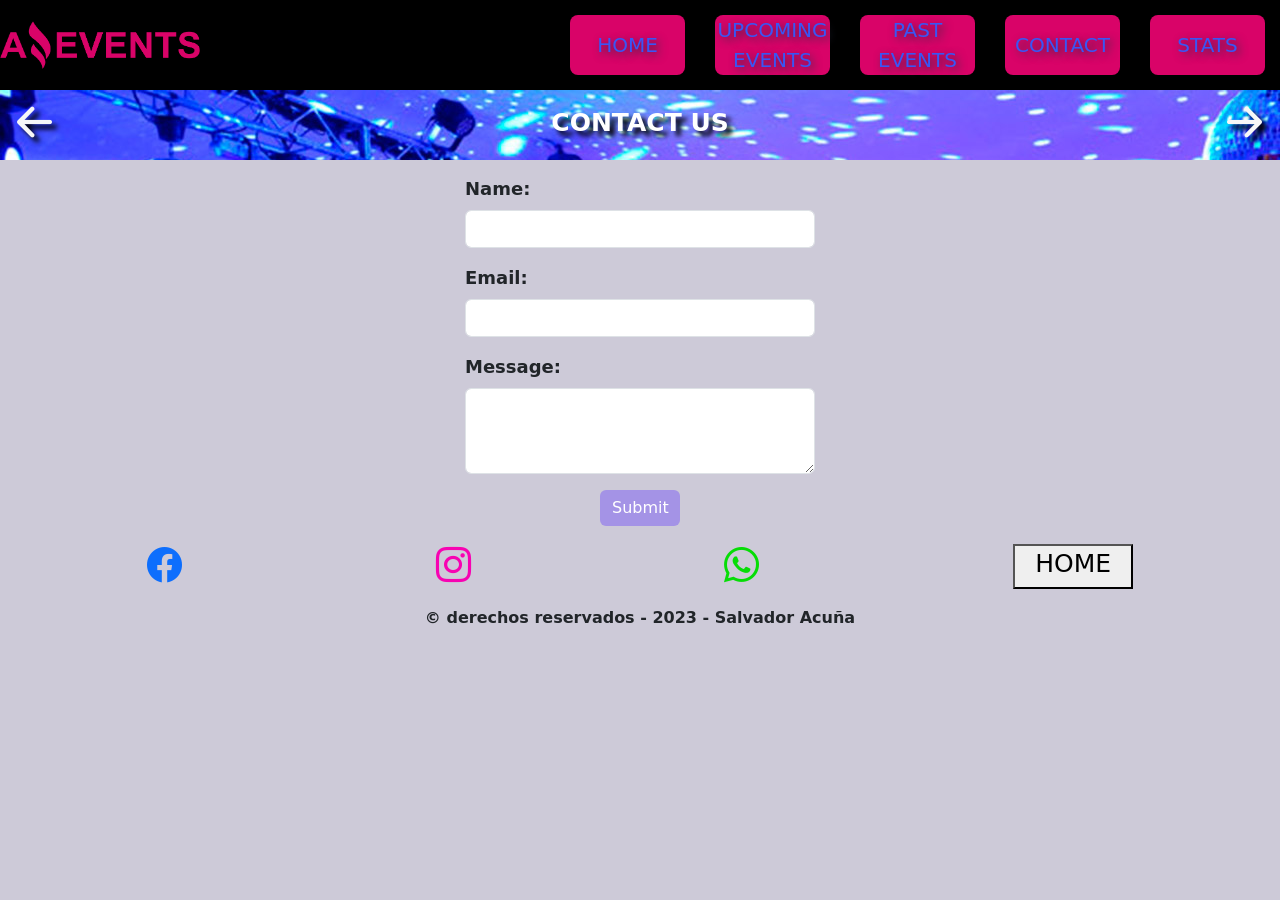
<file: contact.html>
<!DOCTYPE html>
<html lang="es">
<head>
  <meta charset="UTF-8">
  <meta http-equiv="X-UA-Compatible" content="IE=edge">
  <meta name="viewport" content="width=device-width, initial-scale=1.0">
  <link rel="shortcut icon" href="./assets/img/papel-picado.ico" type="image/x-icon">
  <link href="https://cdn.jsdelivr.net/npm/bootstrap@5.3.0-alpha1/dist/css/bootstrap.min.css" rel="stylesheet" integrity="sha384-GLhlTQ8iRABdZLl6O3oVMWSktQOp6b7In1Zl3/Jr59b6EGGoI1aFkw7cmDA6j6gD" crossorigin="anonymous">
  <link rel="stylesheet" href="https://cdn.jsdelivr.net/npm/bootstrap-icons@1.10.3/font/bootstrap-icons.css">
  <link rel="stylesheet" href="./assets/styles/style.css">
  <title>Contact AE</title>    
</head>
<body>
    <header class="nav-nuevo d-flex align-items-center justify-content-between">
    <a href="./indexNuevo.html"><img class="photo-nav" src="./assets/img/Logo Amazing Events.png" alt=""></a>
    <ul class="nav justify-content-end">
      <li class="nav-item">
        <a class="nav-link" aria-current="page" href="./indexNuevo.html">HOME</a>
      </li>
      <li class="nav-item">
        <a class="nav-link" href="./uncomingEvents.html">UPCOMING EVENTS</a>
      </li>
      <li class="nav-item">
        <a class="nav-link" href="./pastEvents.html.html">PAST EVENTS</a>
      </li>
      <li class="nav-item">
        <a class="nav-link" href="#">CONTACT</a>
      </li>
      <li class="nav-item">
        <a class="nav-link" href="./stats.html">STATS</a>
      </li>
    </ul>

  </header>
  <!-- desde aqui la barra con foto backgrund -->

  <main>
    <div class="bar-home">
      <i class="bi bi-arrow-left-short"></i>
      <h2>CONTACT US</h2>
      <i class="bi bi-arrow-right-short"></i>
    </div>

    <!-- desde aqui formulario de contacto  --> 
    
    <form class="formulario-contacto" >
        <div class="mb-3">
          <label for="exampleInputPassword1" class="form-label">Name: </label>
          <input type="password" class="form-control" id="exampleInputPassword1">
        </div>
        <div class="mb-3">
            <label for="exampleInputEmail1" class="form-label">Email: </label>
            <input type="email" class="form-control" id="exampleInputEmail1" aria-describedby="emailHelp">
          </div>
        <div class="mb-3">
            <label for="exampleFormControlTextarea1" class="form-label">Message: </label>
            <textarea class="form-control" id="exampleFormControlTextarea1" rows="3"></textarea>
        </div>
        <button type="submit" class="btn btn-primary">Submit</button>
    </form>
  </main>
  
  <footer w-100>
      <a href=""><i class="bi bi-facebook"></i></a>
      <a href=""><i class="bi-instagram bi-instagram"></i></a>
      <a href="" id="wasap"><i class="bi-whatsapp bi-whatsapp"></i></a>
      <a href="./indexNuevo.html"><button id='boton_hola'><h2 class="h2">HOME</h2></button></a>  
    </footer>  
    <p class="reserv"><strong>© derechos reservados - 2023 - Salvador Acuña</strong></p>
  <script src="https://cdn.jsdelivr.net/npm/bootstrap@5.3.0-alpha1/dist/js/bootstrap.bundle.min.js" integrity="sha384-w76AqPfDkMBDXo30jS1Sgez6pr3x5MlQ1ZAGC+nuZB+EYdgRZgiwxhTBTkF7CXvN" crossorigin="anonymous"></script>
</body>
</html>
</file>
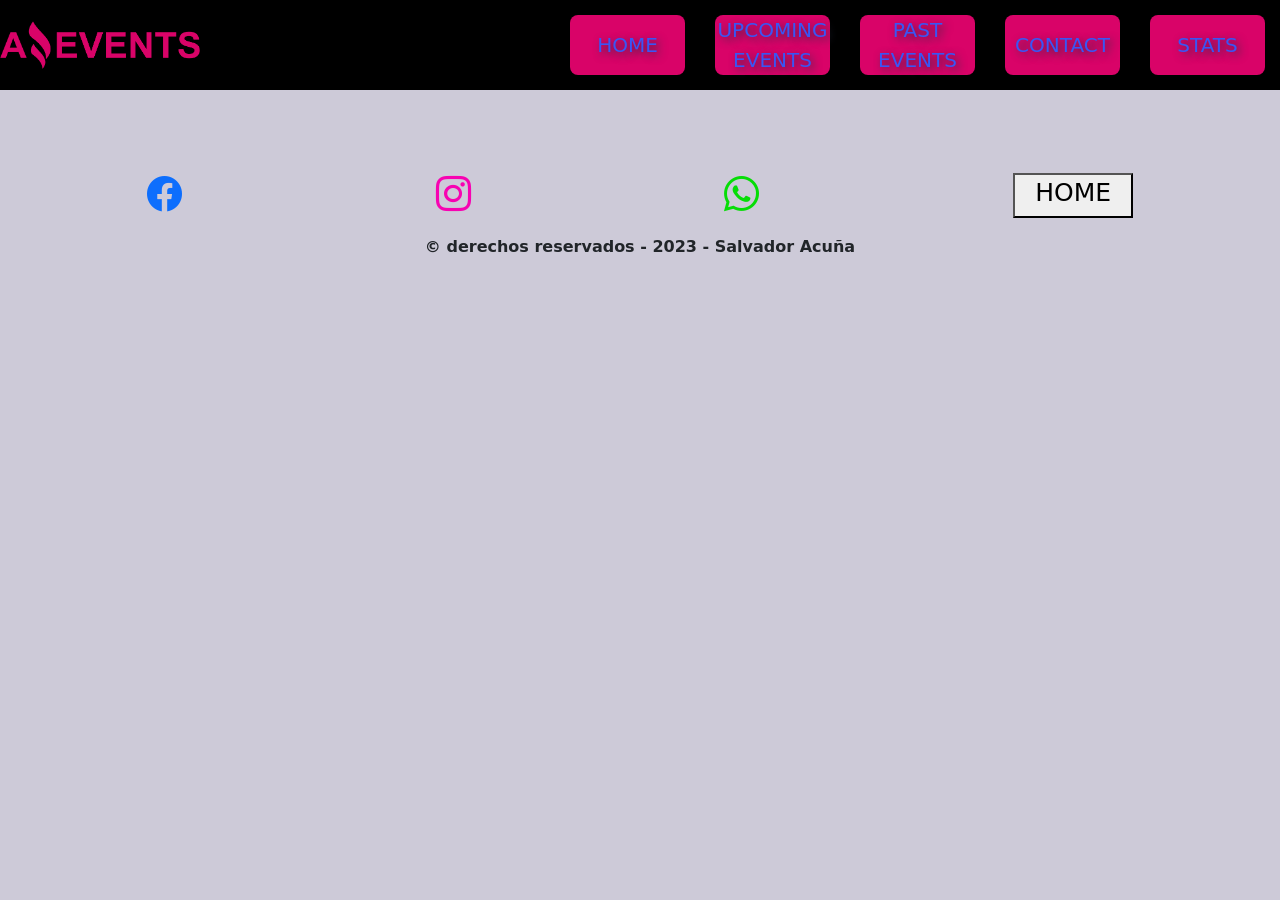
<file: details.html>
<!DOCTYPE html>
<html lang="es">
<head>
  <meta charset="UTF-8">
  <meta http-equiv="X-UA-Compatible" content="IE=edge">
  <meta name="viewport" content="width=device-width, initial-scale=1.0">
  <link rel="shortcut icon" href="./assets/img/papel-picado.ico" type="image/x-icon">
  <link href="https://cdn.jsdelivr.net/npm/bootstrap@5.3.0-alpha1/dist/css/bootstrap.min.css" rel="stylesheet" integrity="sha384-GLhlTQ8iRABdZLl6O3oVMWSktQOp6b7In1Zl3/Jr59b6EGGoI1aFkw7cmDA6j6gD" crossorigin="anonymous">
  <link rel="stylesheet" href="https://cdn.jsdelivr.net/npm/bootstrap-icons@1.10.3/font/bootstrap-icons.css">
  <link rel="stylesheet" href="./assets/styles/style.css">
  <title>Details AE</title>    
</head>
<body>
    <header class="nav-nuevo d-flex align-items-center justify-content-between">
    <a href="../indexNuevo.html"><img class="photo-nav" src="./assets/img/Logo Amazing Events.png" alt=""></a>
    <ul class="nav justify-content-end">
      <li class="nav-item">
        <a class="nav-link" aria-current="page" href="./indexNuevo.html">HOME</a>
      </li>
      <li class="nav-item">
        <a class="nav-link" href="./uncomingEvents.html">UPCOMING EVENTS</a>
      </li>
      <li class="nav-item">
        <a class="nav-link" href="./pastEvents.html.html">PAST EVENTS</a>
      </li>
      <li class="nav-item">
        <a class="nav-link" href="./contact.html">CONTACT</a>
      </li>
      <li class="nav-item">
        <a class="nav-link" href="./stats.html">STATS</a>
      </li>
    </ul>

  </header>
  <main>
    <div class="container w-100 " id="eventContainer">
        
    </div>
  </main>
  
  <footer w-100>
      <a href=""><i class="bi bi-facebook"></i></a>
      <a href=""><i class="bi-instagram bi-instagram"></i></a>
      <a href="" id="wasap"><i class="bi-whatsapp bi-whatsapp"></i></a>
      <a href="./indexNuevo.html"><button id='boton_hola'><h2 class="h2">HOME</h2></button></a>  
    </footer>
    <p class="reserv"><strong>© derechos reservados - 2023 - Salvador Acuña</strong></p>
  <script src="./event.js"></script>
  <script src="./details.js"></script>
  <script src="https://cdn.jsdelivr.net/npm/bootstrap@5.3.0-alpha1/dist/js/bootstrap.bundle.min.js" integrity="sha384-w76AqPfDkMBDXo30jS1Sgez6pr3x5MlQ1ZAGC+nuZB+EYdgRZgiwxhTBTkF7CXvN" crossorigin="anonymous"></script>
</body>
</html>
</file>
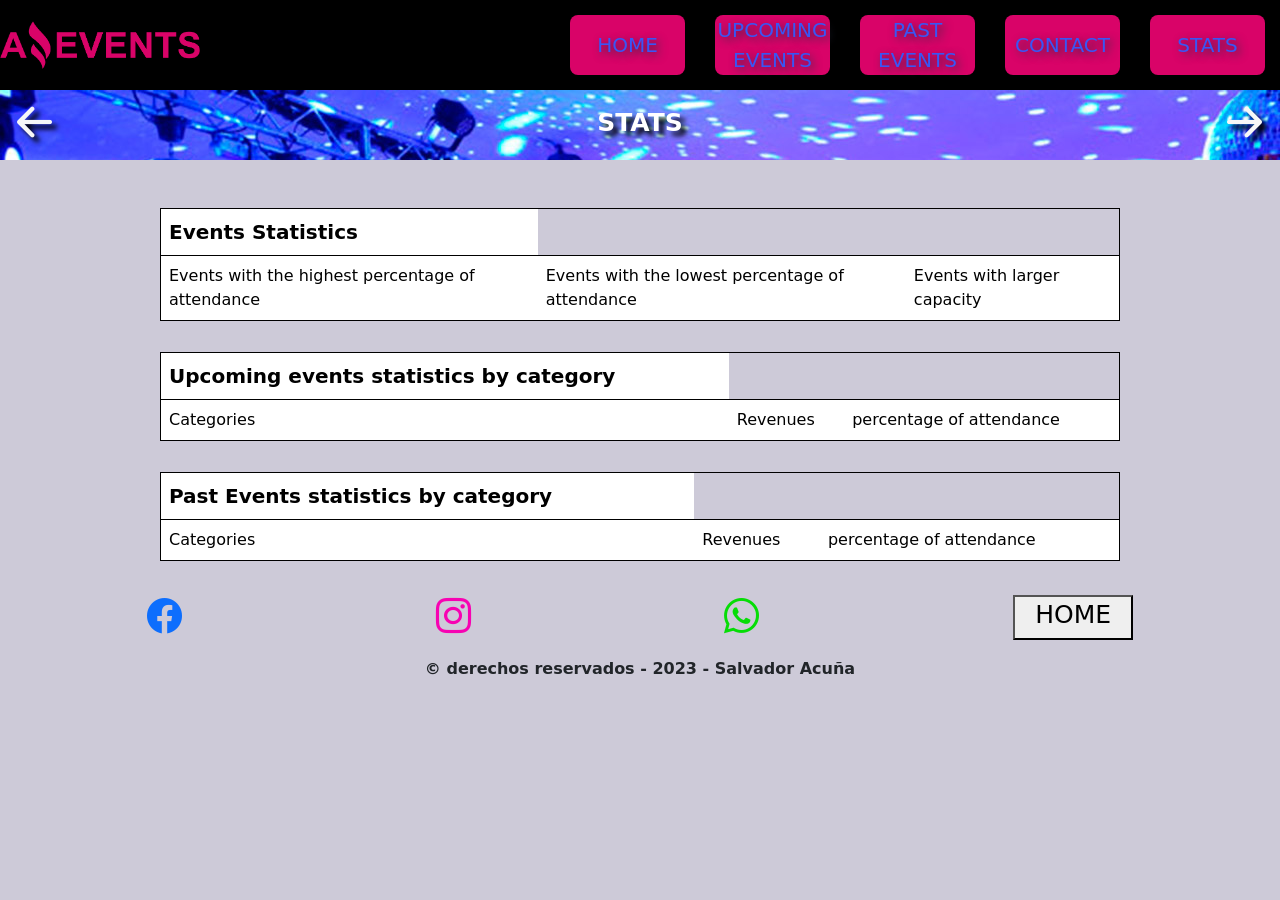
<file: stats.html>
<!DOCTYPE html>
<html lang="es">
  <head>
    <meta charset="UTF-8" />
    <meta http-equiv="X-UA-Compatible" content="IE=edge" />
    <meta name="viewport" content="width=device-width, initial-scale=1.0" />
    <link
      rel="shortcut icon"
      href="./assets/img/papel-picado.ico"
      type="image/x-icon"
    />
    <link
      href="https://cdn.jsdelivr.net/npm/bootstrap@5.3.0-alpha1/dist/css/bootstrap.min.css"
      rel="stylesheet"
      integrity="sha384-GLhlTQ8iRABdZLl6O3oVMWSktQOp6b7In1Zl3/Jr59b6EGGoI1aFkw7cmDA6j6gD"
      crossorigin="anonymous"
    />
    <link
      rel="stylesheet"
      href="https://cdn.jsdelivr.net/npm/bootstrap-icons@1.10.3/font/bootstrap-icons.css"
    />
    <link rel="stylesheet" href="./assets/styles/style.css" />
    <title>STATS AE</title>
  </head>
  <body>
    <header class="nav-nuevo d-flex align-items-center justify-content-between">
    <a href="./indexNuevo.html"><img class="photo-nav" src="./assets/img/Logo Amazing Events.png" alt=""></a>
    <ul class="nav justify-content-end">
      <li class="nav-item">
        <a class="nav-link" aria-current="page" href="./indexNuevo.html">HOME</a>
      </li>
      <li class="nav-item">
        <a class="nav-link" href="./uncomingEvents.html">UPCOMING EVENTS</a>
      </li>
      <li class="nav-item">
        <a class="nav-link" href="./pastEvents.html.html">PAST EVENTS</a>
      </li>
      <li class="nav-item">
        <a class="nav-link" href="./contact.html">CONTACT</a>
      </li>
      <li class="nav-item">
        <a class="nav-link" href="#">STATS</a>
      </li>
    </ul>

  </header>
    <!-- desde aqui la barra con foto backgrund -->

    <main d-flex>
      <div class="bar-home">
      <i class="bi bi-arrow-left-short"></i>
      <h2>STATS</h2>
      <i class="bi bi-arrow-right-short"></i>
      </div>
      
      <!-- desde aqui el table -->
      <div class="d-flex flex-column align-items-center">
        <table class="table w-75 mt-5" id="table1">
            <tr>
              <td class="title-table">Events Statistics</td>
            </tr>
          <tbody class="table-group-divider">
            <!-- primer fila -->
            <tr>
              <td>Events with the highest percentage of attendance</td>
              <td>Events with the lowest percentage of attendance</td>
              <td>Events with larger capacity</td>
            </tr>
            <!-- segunda fila -->
          </tbody>
          </table>

          <table class="table w-75" id="table2">
          <thead>
            <tr>
              <td class="title-table">Upcoming events statistics by category</td>
            </tr>
          </thead>
          <tbody class="table-group-divider">
            <tr>
              <td>Categories</td>
              <td>Revenues</td>
              <td>percentage of attendance</td>
            </tr>
            
            
          </tbody>
          </table>
          <table class="table w-75" id="table3">
            <tr>
              <td class="title-table">Past Events statistics by category</td>
            </tr>
          <tbody class="table-group-divider">
            <tr>
              <td>Categories</td>
              <td>Revenues</td>
              <td>percentage of attendance</td>
            </tr>
          </tbody>
        </table>
      </div>
    </main>
    <footer w-100>
      <a href=""><i class="bi bi-facebook"></i></a>
      <a href=""><i class="bi-instagram bi-instagram"></i></a>
      <a href="" id="wasap"><i class="bi-whatsapp bi-whatsapp"></i></a>
      <a href="./indexNuevo.html"><button id='boton_hola'><h2 class="h2">HOME</h2></button></a>  
    </footer>
    <p class="reserv"><strong>© derechos reservados - 2023 - Salvador Acuña</strong></p>
    <script src="./stats.js"></script>
    <script
      src="https://cdn.jsdelivr.net/npm/bootstrap@5.3.0-alpha1/dist/js/bootstrap.bundle.min.js"
      integrity="sha384-w76AqPfDkMBDXo30jS1Sgez6pr3x5MlQ1ZAGC+nuZB+EYdgRZgiwxhTBTkF7CXvN"
      crossorigin="anonymous"
    ></script>
  </body>
</html>
</file>
<file: assets/styles/style.css>
* {
  margin: 0;
  padding: 0;
  box-sizing: border-box;
}
body {
  background: #cdcad8;
}
.nav-nuevo {
  display: flex;
  justify-content: space-between;
  width: 100%;
  height: 20%;
  background: black;
  font-size: 20px;
}
.figure-img {
  display: flex;
  padding-left: 10%;
  padding-top: 5%;
}

.navbar-nav {
  display: flex;
  font-size: 20px;
}
.container-fluid .collapse {
  display: flex;
  justify-content: flex-end;
}
.nav-item {
  display: flex;
  background-color: #d90368;
  margin: 15px;
  width: 115px;
  height: 60px;
  text-align: center;
  justify-content: center;
  border-radius: 8px;
  font-weight: 500;
}
.nav-item a {
  color: #3956f5;
  text-shadow: 3px 3px 9px rgb(43, 47, 70);
}

.nav-link {
  display: flex;
  align-items: center;
}
.bar-home {
  display: flex;
  justify-content: space-between;
  height: 70px;
  align-items: center;
  background-image: url("../img/salon-fiesta.jpg");
}
main h2 {
  font-size: 50px;
  font-weight: 700;
  color: white;
  text-shadow: 5px 5px 5px black;
}

.bar-home i {
  color: rgb(247, 247, 247);
  font-size: 70px;
  text-shadow: 5px 5px 5px black;
}

.col-4 {
  display: flex;
  flex-direction: row;
}
.checks-and-search {
  display: flex;
  flex-wrap: wrap;
  justify-content: space-around;
  padding: 15px 0px 15px 35px;
}
#checks{
  display: flex;
  flex-direction: row;
  justify-content: space-evenly;
  
}
/* .form{
  display: flex;
  flex-direction: column;
} */
.form-check{
  display: flex;
   justify-content: space-between;
   margin: 20px;
}
.below-bar-home {
  margin-left: 35px;
  align-content: center;
}
.form-control {
  width: 350px;
}
.search-bar {
  margin-left: 350px;
}
.search-bar .col-4 label i {
  font-size: 20px;
  padding-left: 15px;
}
.cards-group-armado {
  flex-wrap: wrap;
  justify-content: space-between;
}
.new-div{
  /* width: 30%; */
  margin: 3%;
  border-style: outset;
}


.price-and-button p {
  font-weight: 700;
}

footer {
  display: flex;
  background: #cdcad8;
  max-height: 10vh;
  justify-content: space-around;
  height: 50px;
  padding: 40px 20px;
  align-items: center;
}
footer i {
  font-size: 35px;
}
footer .bi-whatsapp {
  color: rgb(6, 221, 6);
}
footer .bi-instagram {
  color: #f703b2;
}
h2 {
  font-size: 25px !important;
  padding: 3px 20px 0px 20px;
}
.reserv{
  text-align: center;
}
/* desde aqui formulario */

.formulario-contacto {
  display: flex;
  flex-direction: column;
  align-items: center;
  padding-top: 15px;
}
.formulario-contacto .form-label {
  font-weight: 700;
  font-size: 18px;
}
.formulario-contacto .btn {
  display: flex;
  width: 80px;
  background: #a493e6;
  border: none;
}
/* desde aqui details */

.card-details {
  display: flex;
  flex-direction: row;
  padding: 50px;
  border: 1px solid black;
}
.container {
  display: flex;
  justify-content: center;
  padding: 50px 20px 15px 20px;
  align-items: center;
  flex-direction: row-reverse;
  
}
.image-details .card-img-top {
  width: 400px;
  height: 300px;
  border: 2px solid black;
  box-shadow: 18px 10px 20px 8px;
  margin-top: 10px;
  padding: 5px;
}

.new-div p {
  font-size: 20px;
  font-family: Arial, Helvetica, sans-serif;
}
.new-div p::first-letter {
  font-weight: 700;
  color: #d90368;
}
/* desde aqui el table */
table {
  border: 1px solid black;
  margin: 15px;
}
.table-group-divider {
  border: 1px solid black;
}
.table th {
  border: 1px solid black;
  width: 100%;
}
.table tr {
  border: 1px solid black;
}
.title-table {
  font-size: 20px;
  font-weight: 700;
}
.empty {
  color: #cdcad8;
}
.photo-nav {
  width: 200px;
}
.f-contact {
  margin-top: 35px;
}
td{
  padding: 10px;
}
/* desde aca las cards dinamicas */

#divContainerEvents {
  display: flex;
  flex-wrap: wrap;
  justify-content: center;
  width: 100%;
  padding: 100px;
}
.card {
  width: 25%;
  padding: 20px;
  margin: 25px;
  justify-content: center;
  
}
.card:hover {
  box-shadow: 20px 12px 14px #d90368 !important;
  transition: 0.5s;
}
.card-img-top {
  width: 100%;
  height: 200px;
  object-fit: cover;
}
.row {
  justify-content: center;
}
/* RESPONSIVE */
/* desde 320px hasta 500px */
@media screen and (max-width: 500px) {
  header {
    display: flex;
    flex-direction: column;
  }
  .card {
    flex-direction: column;
    width: 100% !important;
    margin: 5px;
  }
  .container{
    flex-direction: row;
  }
  .nav{
    flex-direction: column;
  }
}

/* desde 500px hasta 800px */
@media screen and (max-width: 800px) {
  header {
    display: flex;
    flex-direction: column;
  }
  .card {
    flex-direction: column;
    width: 80% !important;
    margin: 15px;
  }
  .container{
    flex-direction: column;
  }
  .nav{
    flex-direction: column;
  }
}
/* desde 800px hasta 1200px */
@media screen and (max-width: 1200px) {
  header {
    display: flex;
    flex-direction: column;
  }
  .card {
    flex-direction: column;
    /* width: 30%; */
    margin: 3%;
  }
}
</file>
